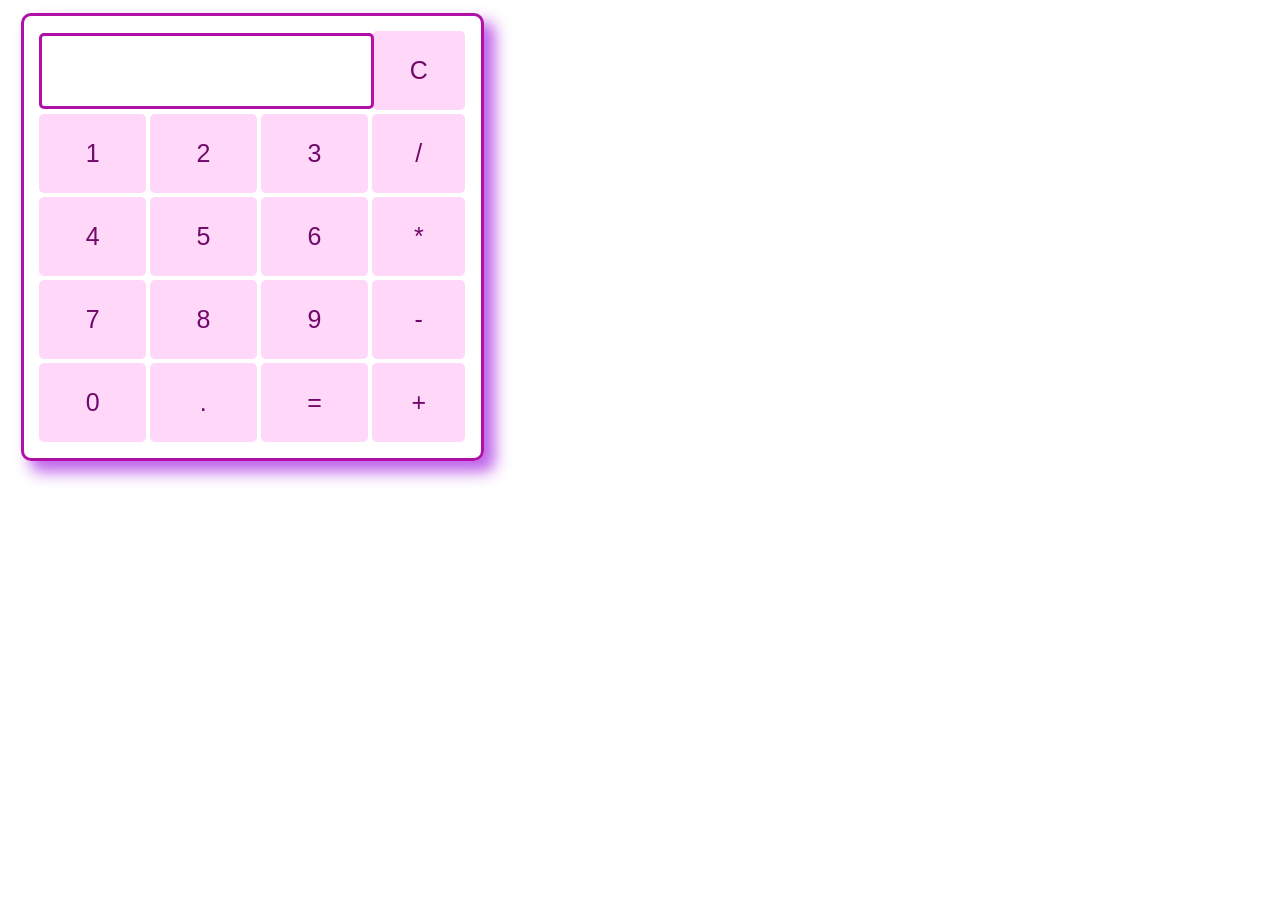
<file: index.html>
<!DOCTYPE html>
<html lang="en">
<head>
    <meta charset="UTF-8">
    <meta http-equiv="X-UA-Compatible" content="IE=edge">
    <meta name="viewport" content="width=device-width, initial-scale=1.0">
    <title>Calculator</title>
    <link rel="stylesheet" href="calculator.css">
</head>
<body>

<div class="calculator-frame">
    <table class="table">
        <tr>
            <td colspan="3"><input type="text" id="result" value="" pattern="[0-9]"></td>
            
            <td><input type="button" value="C" id="clear"/> </td>
        </tr>
        
        <tr class="elements">
          
            <td><input type="button" value="1" id="1" onclick="display('1')" > </td>
            <td><input type="button" value="2" id="2" onclick="display('2')" > </td>
            <td><input type="button" value="3" id="3" onclick="display('3')" > </td>
            <td><input type="button" value="/" id="/"  onclick="display('/')" > </td>
        </tr>
        <tr class="elements">
            <td><input type="button" value="4" id="4" onclick="display('4')" > </td>
            <td><input type="button" value="5" id="5"  onclick="display('5')" > </td>
            <td><input type="button" value="6" id="6" onclick="display('6')"> </td> </td>
            <td><input type="button" value="*" id="*"  onclick="display('*')" > </td>
        </tr>
        <tr class="elements">
            <td><input type="button" value="7" id="7" onclick="display('7')" > </td>
            <td><input type="button" value="8" id="8" onclick="display('8')" > </td>
            <td><input type="button" value="9" id="9" onclick="display('9')" > </td> </td>
            <td><input type="button" value="-" id="-" onclick="display('-')" > </td> </td>
        </tr>
        <tr class="elements">
            <td><input type="button" value="0"  id="0" onclick="display('0')" > </td>
            <td><input type="button" value="."  id="." onclick="display('.')"> </td> </td>
          
            <td><input type="button" value="=" id="calculate"> </td>
  
            <td><input type="button" value="+" id="+" onclick="display('+')" > </td>
        </tr>
    </table>
</div>
<script src="Calculator.js" type="text/javascript"></script>    
</body>
</html>
</file>
<file: calculator.css>
.calculator-frame {
  width: 10%;
  margin: 2%;
  padding: 2%;
  width: fit-content;
  border-radius: 10px;
  box-sizing: border-box;
  border: 3px solid rgb(177, 16, 166);
  box-shadow: 10px 10px 15px 1px rgba(181, 76, 230, 0.87);
  padding: 1% 1%;
  position: center;
  height: 30%;
  border-radius: 10px;
  border: 3px solid rgb(177, 16, 166);
  box-shadow: 10px 10px 15px 1px rgba(181, 76, 230, 0.87);
  max-width: fit-content;
}

table {
    margin-left: auto;
    margin-right: auto;
}

input[type="button"] {
  font-family: Arial, Helvetica, sans-serif;
  font-size: 25px;
  width: 100%;
  padding: 20px 40px;
  border: none;
  border-radius: 5px;
  background-color: rgba(255, 0, 217, 0.151);
  transition: cubic-bezier(0.165, 0.84, 0.44, 1);
}

input[type="text"] {
  font-size: large;
  padding: 0.4em 0em;
  margin: 1px;
  width: 20em;
  border: 3px solid rgb(177, 16, 166);
  border-radius: 5px;
  font-weight: 600;
  font-size: 25px;
}

input::-webkit-outer-spin-button,
input::-webkit-inner-spin-button {
  -webkit-appearance: none;
  margin: 0;
}

@media only screen and (max-width: 6300px) {

  .calculator-frame {
    width: 100%;
    height: 50%;
    border-radius: 10px;
    border: 3px solid rgb(177, 16, 166);
    box-shadow: 10px 10px 15px 1px rgba(181, 76, 230, 0.87);
    margin: 1%;;
  }
  .table {
    width: 100%;
  }
  input[type="button"] {
    color: rgb(113, 9, 106);
    font-family: Arial, Helvetica, sans-serif;
    font-size: 25px;
    border-radius: 5px;
    background-color: rgba(255, 0, 217, 0.151);
    transition: cubic-bezier(0.165, 0.84, 0.44, 1);
    padding: 1em 1.5em;
  }
  input[type="text"] {
    font-size: large;
    margin: 0%;
    width: 100%;
    height: 2em;
    font-size: 25px;
}
}
</file>
